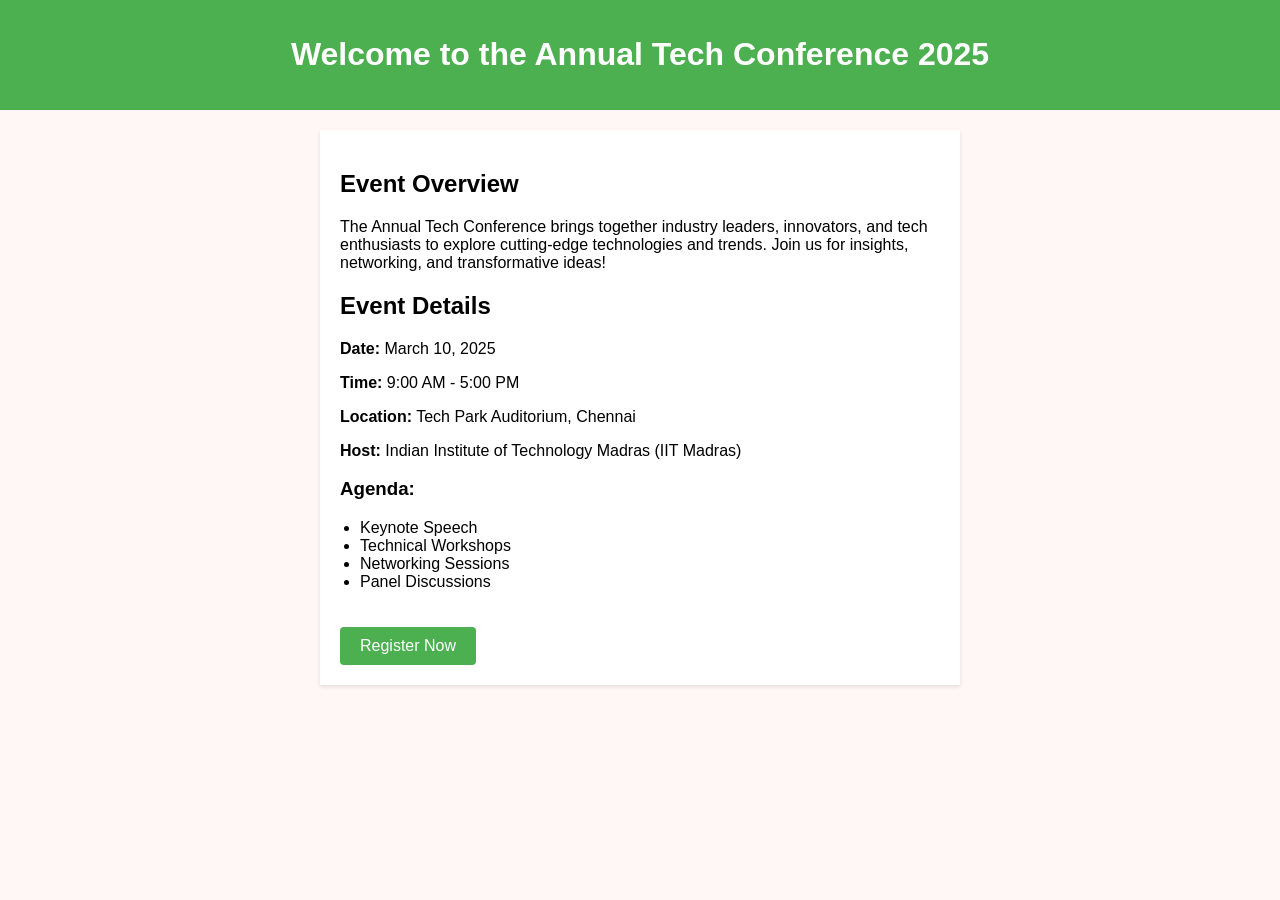
<file: Index.html>
<!DOCTYPE html>
<html lang="en">
<head>
    <meta charset="UTF-8">
    <meta name="viewport" content="width=device-width, initial-scale=1.0">
    <title>Event Registration - Home</title>
    <link rel="stylesheet" href="styles.css">
</head>
<body>
    <header>
        <h1>Welcome to the Annual Tech Conference 2025</h1>
    </header>
    <section>
        <h2>Event Overview</h2>
        <p>The Annual Tech Conference brings together industry leaders, innovators, and tech enthusiasts to explore cutting-edge technologies and trends. Join us for insights, networking, and transformative ideas!</p>
        <h2>Event Details</h2>
        <p><strong>Date:</strong> March 10, 2025</p>
        <p><strong>Time:</strong> 9:00 AM - 5:00 PM</p>
        <p><strong>Location:</strong> Tech Park Auditorium, Chennai</p>
        <p><strong>Host:</strong> Indian Institute of Technology Madras (IIT Madras)</p>
        <h3>Agenda:</h3>
        <ul>
            <li>Keynote Speech</li>
            <li>Technical Workshops</li>
            <li>Networking Sessions</li>
            <li>Panel Discussions</li>
        </ul>
        <a href="registration.html" class="btn">Register Now</a>
    </section>
</body>
</html>
</file>
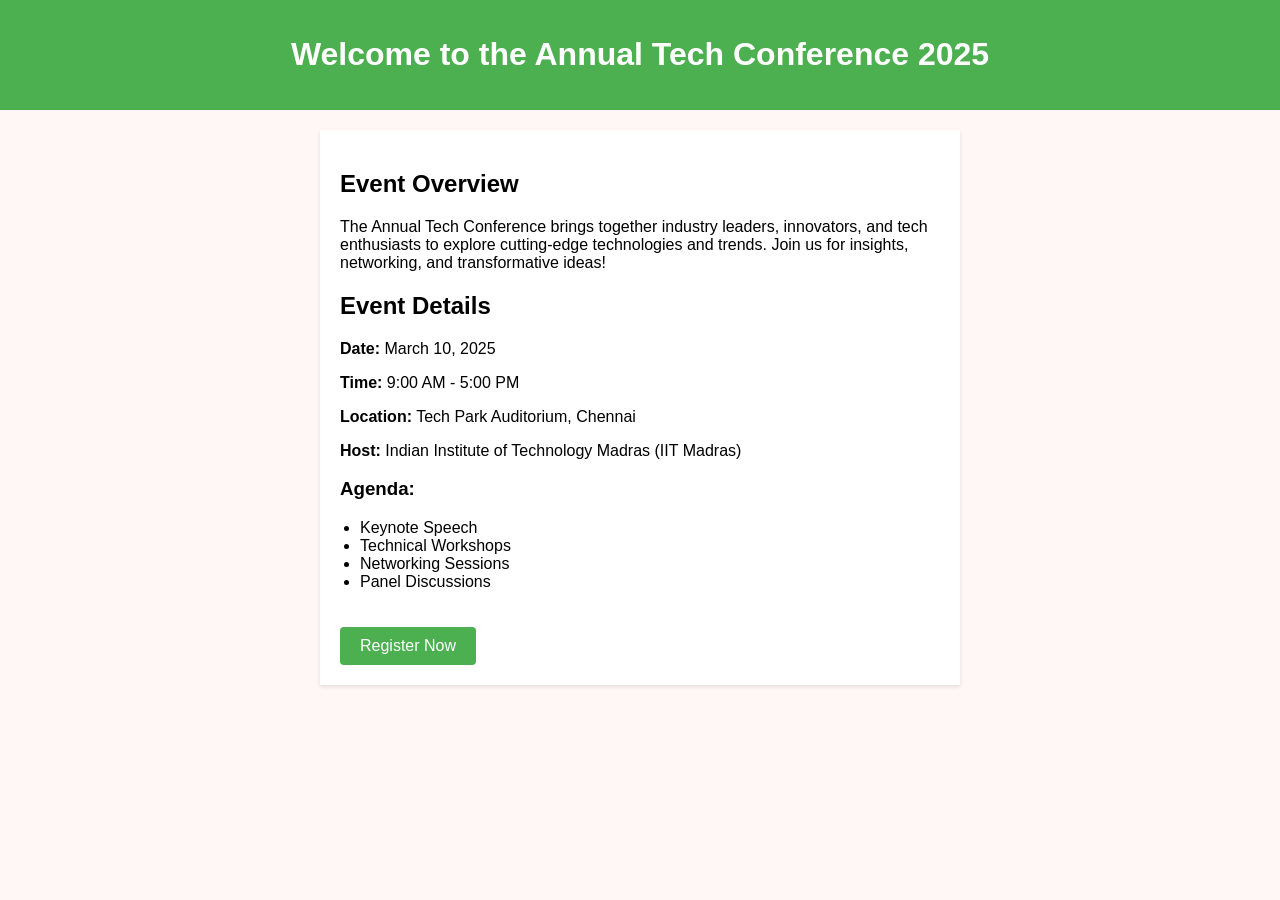
<file: index.html>
<!DOCTYPE html>
<html lang="en">
<head>
    <meta charset="UTF-8">
    <meta name="viewport" content="width=device-width, initial-scale=1.0">
    <title>Event Registration - Home</title>
    <link rel="stylesheet" href="styles.css">
</head>
<body>
    <header>
        <h1>Welcome to the Annual Tech Conference 2025</h1>
    </header>
    <section>
        <h2>Event Overview</h2>
        <p>The Annual Tech Conference brings together industry leaders, innovators, and tech enthusiasts to explore cutting-edge technologies and trends. Join us for insights, networking, and transformative ideas!</p>
        <h2>Event Details</h2>
        <p><strong>Date:</strong> March 10, 2025</p>
        <p><strong>Time:</strong> 9:00 AM - 5:00 PM</p>
        <p><strong>Location:</strong> Tech Park Auditorium, Chennai</p>
        <p><strong>Host:</strong> Indian Institute of Technology Madras (IIT Madras)</p>
        <h3>Agenda:</h3>
        <ul>
            <li>Keynote Speech</li>
            <li>Technical Workshops</li>
            <li>Networking Sessions</li>
            <li>Panel Discussions</li>
        </ul>
        <a href="registration.html" class="btn">Register Now</a>
    </section>
</body>
</html>
</file>
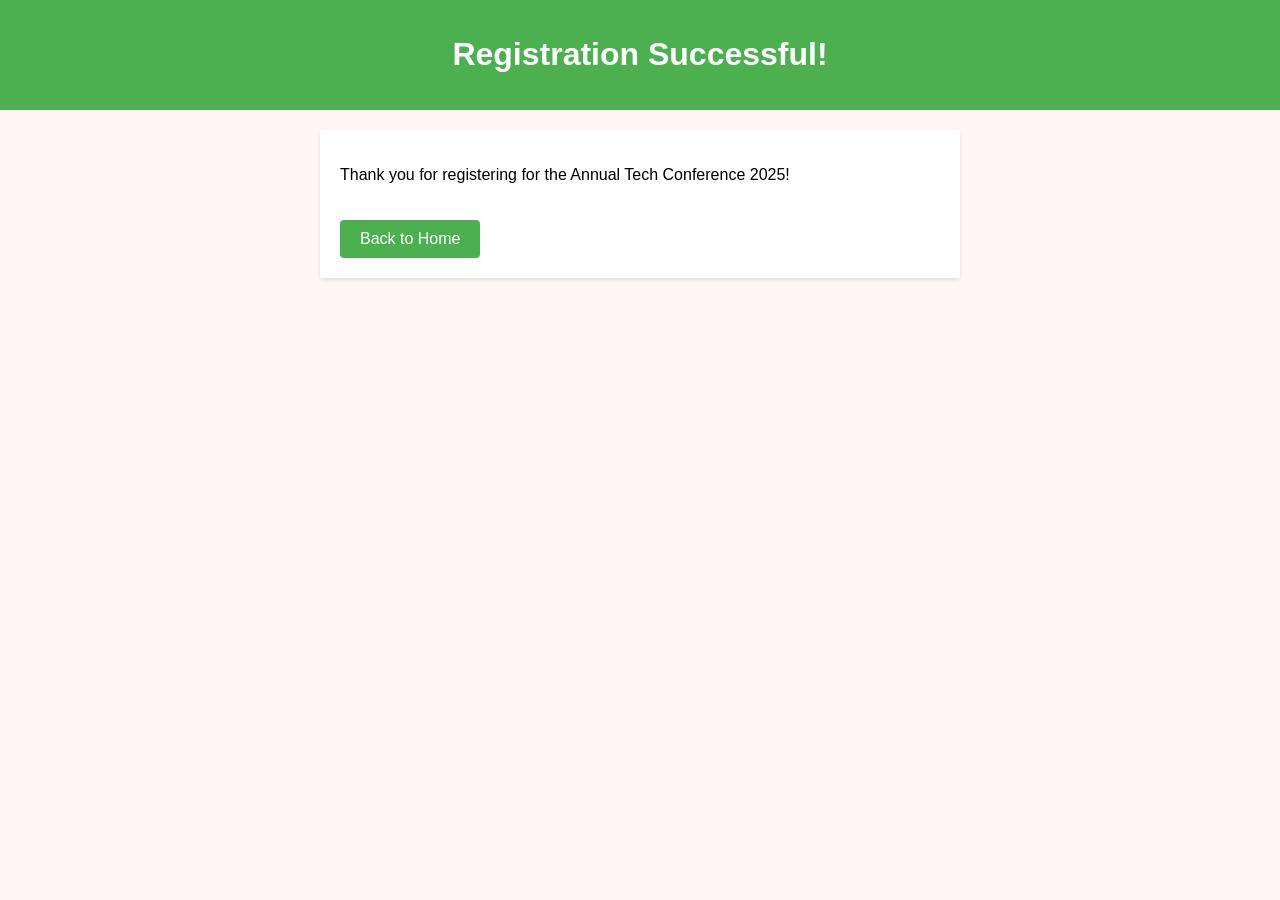
<file: confirmation.html>
<!DOCTYPE html>
<html lang="en">
<head>
    <meta charset="UTF-8">
    <meta name="viewport" content="width=device-width, initial-scale=1.0">
    <title>Event Registration - Confirmation</title>
    <link rel="stylesheet" href="styles.css">
</head>
<body>
    <header>
        <h1>Registration Successful!</h1>
    </header>
    <section>
        <p>Thank you for registering for the Annual Tech Conference 2025!</p>
         <a href="index.html" class="btn">Back to Home</a>
    </section>
    </body>
</html>
</file>
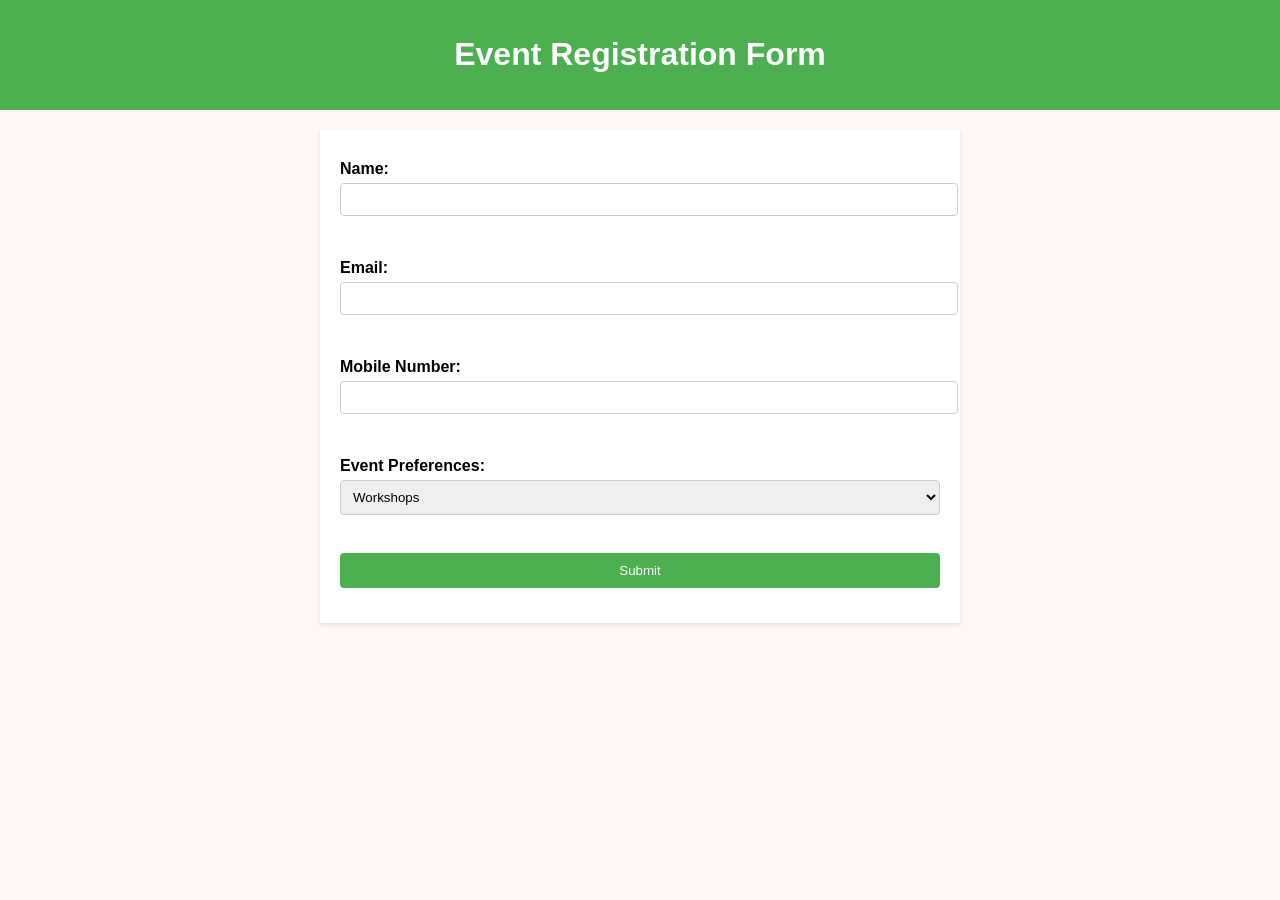
<file: registration.html>
<!DOCTYPE html>
<html lang="en">
<head>
    <meta charset="UTF-8">
    <meta name="viewport" content="width=device-width, initial-scale=1.0">
    <title>Event Registration - Registration</title>
    <link rel="stylesheet" href="styles.css">
</head>
<body>
    <header>
        <h1>Event Registration Form</h1>
    </header>
    <section>
        <form action="confirmation.html" method="GET">
            <label for="name">Name:</label>
            <input type="text" id="name" name="name" required><br><br>
            <label for="email">Email:</label>
            <input type="email" id="email" name="email" required><br><br>
            <label for="phone">Mobile Number:</label>
            <input type="number" id="phone" name="phone" pattern="[0-9]{10}" required><br><br>
            <label for="preferences">Event Preferences:</label>
            <select id="preferences" name="preferences" required>
                <option value="workshops">Workshops</option>
                <option value="networking">Networking</option>
                <option value="panel">Panel Discussions</option>
            </select><br><br>
            <input type="submit" value="Submit">
        </form>
    </section>
</body>
</html>
</file>
<file: styles.css>
body {
    font-family: Arial, sans-serif;
    margin: 0;
    padding: 0;
    background-color: rgb(255, 246, 246);
}

header {
    background-color: #4CAF50;
    color: white;
    padding: 15px;
    text-align: center;
}

section {
    padding: 20px;
    max-width: 600px;
    margin: 20px auto;
    background-color: white;
    box-shadow: 0 2px 4px rgba(0, 0, 0, 0.1);
}

label {
    display: block;
    margin-top: 10px;
    font-weight: bold;
}

input, select {
    width: 100%;
    padding: 8px;
    margin-top: 5px;
    margin-bottom: 15px;
    border: 1px solid #ccc;
    border-radius: 4px;
}
input[type="submit"] {
    background-color: #4CAF50;
    color: white;
    border: none;
    cursor: pointer;
    padding: 10px;
    border-radius: 4px;
}
input[type="submit"]:hover {
    background-color: #45a049;
}
ul {
    list-style-type: disc;
    padding-left: 20px;
}
.btn {
    display: inline-block;
    padding: 10px 20px;
    margin-top: 20px;
    background-color: #4CAF50;
    color: white;
    text-decoration: none;
    border-radius: 4px;

}



.btn:hover {

    background-color: #45a049;

}
</file>
